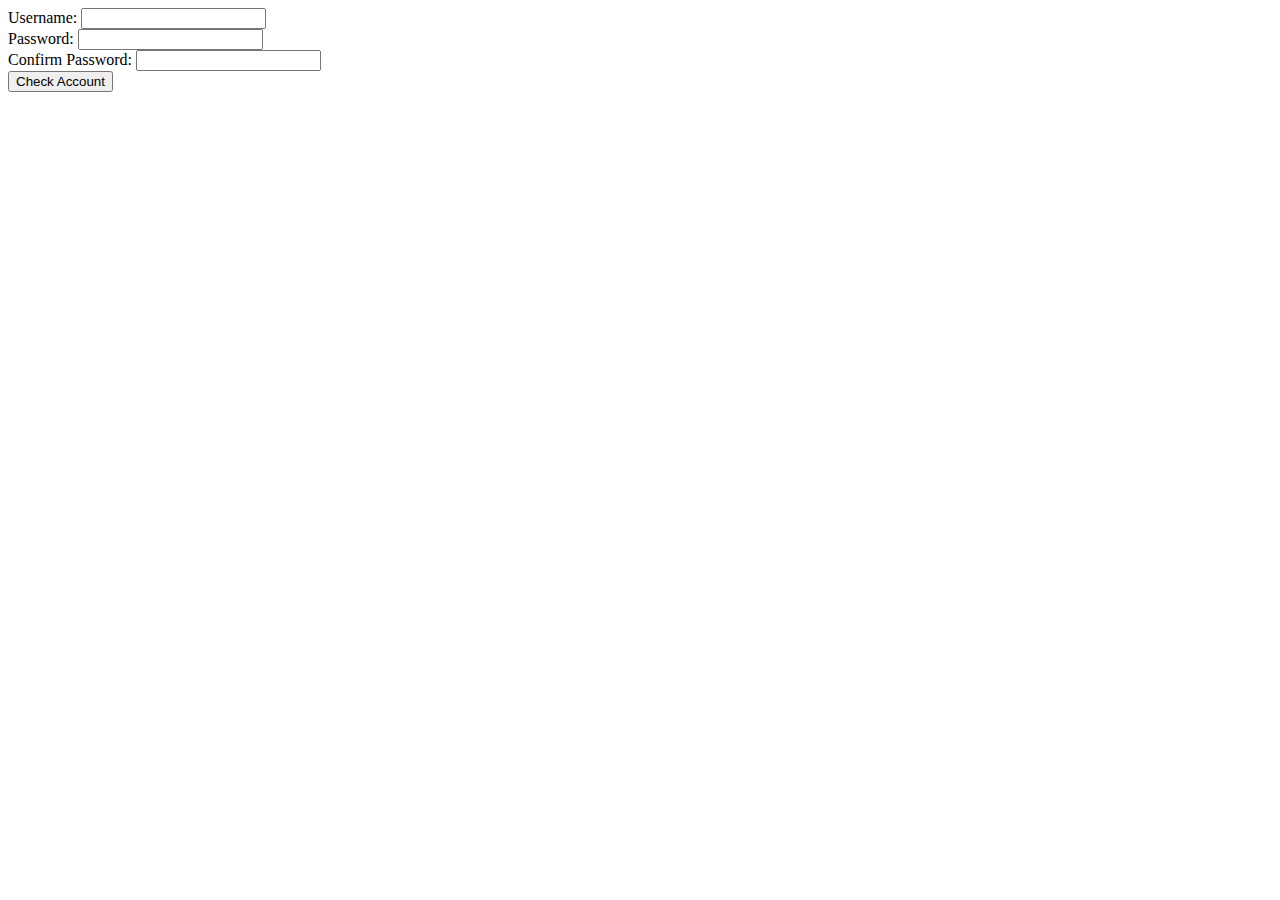
<file: Javascript/JavascriptFirstProject.html>
<!DOCTYPE html>
<html lang="en">
<head>
    <meta charset="UTF-8">
    <meta name="viewport" content="width=device-width, initial-scale=1.0">
    <meta http-equiv="X-UA-Compatible" content="ie=edge">

    <link rel="stylesheet" href="style.css" />
    <title>Document</title>
</head>


<body>

<form action="/action_page.php">
  Username: <input type="text" id="UB" name="UsernameBox"><br>
  Password:  		<input type="text" id="PB" name="PasswordBox"><br>
  Confirm Password: <input type="text" id="CPB" name="PasswordConfirmationBox"><br>
  
  <button type="button" id="sumButton" onclick="doesPasswordMatch()" >Check Account</button>

  <script>

  function doesPasswordMatch(PB, CPB){
var UBVariable = document.getElementById("UB").value;
var PBVariable = document.getElementById("PB").value;
var CPBVariable = document.getElementById("CPB").value;
if (UBVariable.length < 1){
  alert('Please fill all boxes!')
      return false;
}
if(PBVariable != CPBVariable){
        alert('Password does not match');
        return false;
    }
if(PBVariable.length < 8){
alert('Password isnt long enough');
return false;
}
var DoesPasswordHaveNumber = false;
for (i=0; i< PBVariable.length; i++){

  var isThisNumber = parseInt(PBVariable.charAt(i));
  if(Number.isInteger(isThisNumber.value) == true){
    DoesPasswordHaveNumber = true;}
  
  }

   if (DoesPasswordHaveNumber == false){
    alert('ya gotta put a number, dingus')
  }

  }
  



  //create for loop
  //test every character place from 0 to [length]
  //test if any of them contain a number





  </script>

</form>
</body>
</html>
</file>
<file: Javascript/style.css>
.blueTime{
    width: 50%;
    height: 300px;
    background-color: blue;
}

.greenTime{
    width: 50%;
    height: 300px;
    background-color: green;
}

.yellowTime{
    width: 50%;
    height: 300px;
    background-color: yellow;
}

.redTime{
    width: 50%;
    height: 300px;
    background-color: red;
}
</file>
